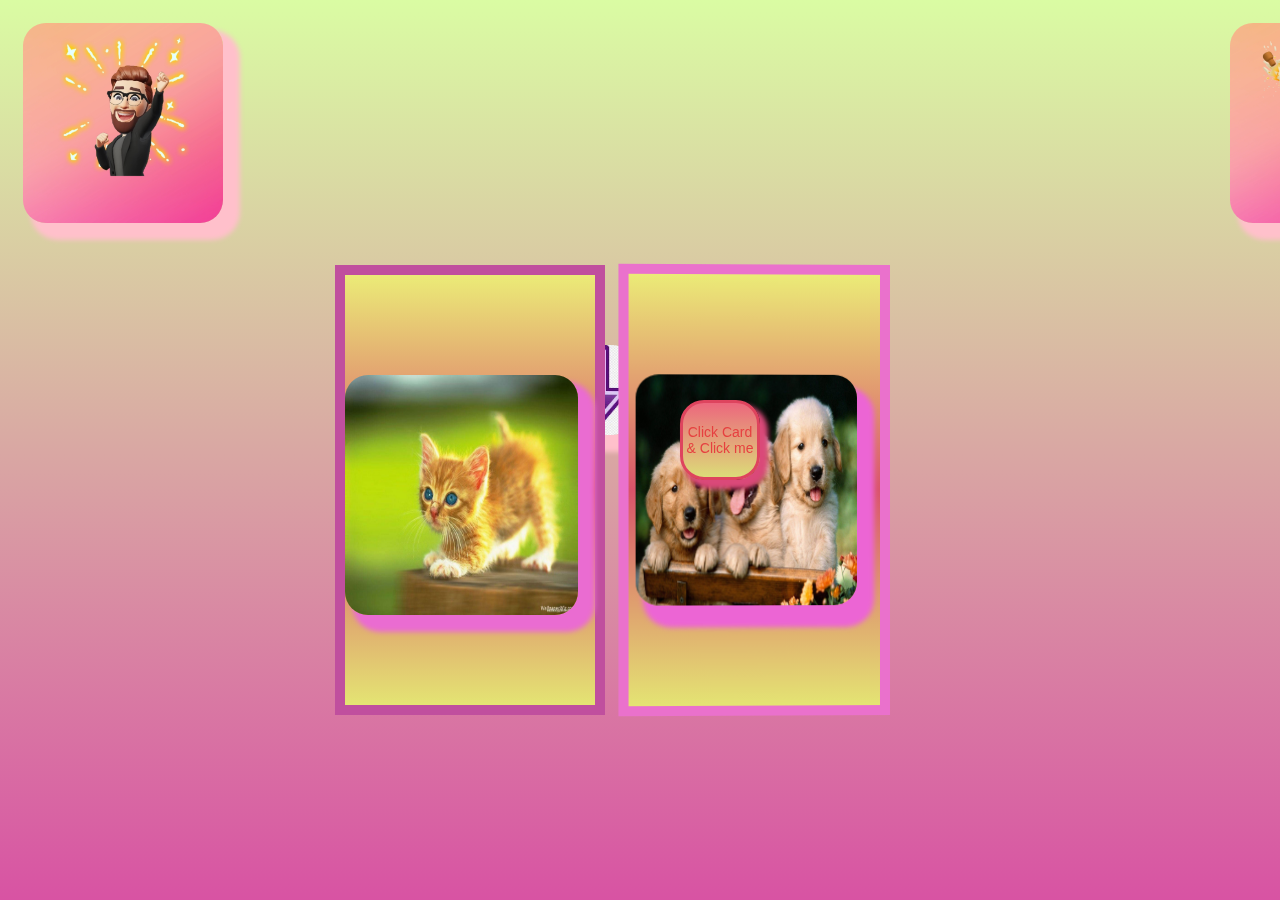
<file: index.html>
<!DOCTYPE html>
<html lang="en">

<head>
    <meta charset="UTF-8">
    <meta http-equiv="X-UA-Compatible" content="IE=edge">
    <meta name="viewport" content="width=device-width, initial-scale=1.0">
    <title>😉Happy birthday monika😉</title>
    <link rel="icon" href="./WhatsApp Audio 2023-04-28 at 22.27.14.mp3">
    <link rel="stylesheet" href="style.css">
</head>

<body>
    <img src="./WhatsApp Image 2023-04-28 at 02.25.28.jpg" alt="">
    <span><img src="./WhatsApp Image 2023-04-28 at 02.25.27.jpg" alt=""></span>
    <div class="container">
        <div class="main"><img src="./Untitled.jpg">
            <div class="mainfornt"><img src="./BgkjgIh.jpg"></div>
            <div class="mainfornt1"><img src="./wj7msvc5kj9v6cyy.jpg"></div>
            <button class="btn" type="button"><a href="./index1.html">Click Card & Click me</a></button>
        </div>
    </div>
    <audio src="./WhatsApp Audio 2023-04-24 at 23.57.11.mp3" autoplay loop>
        <source type="WhatsApp.mp3">
    </audio>
</body>

</audio>
</html>
</file>
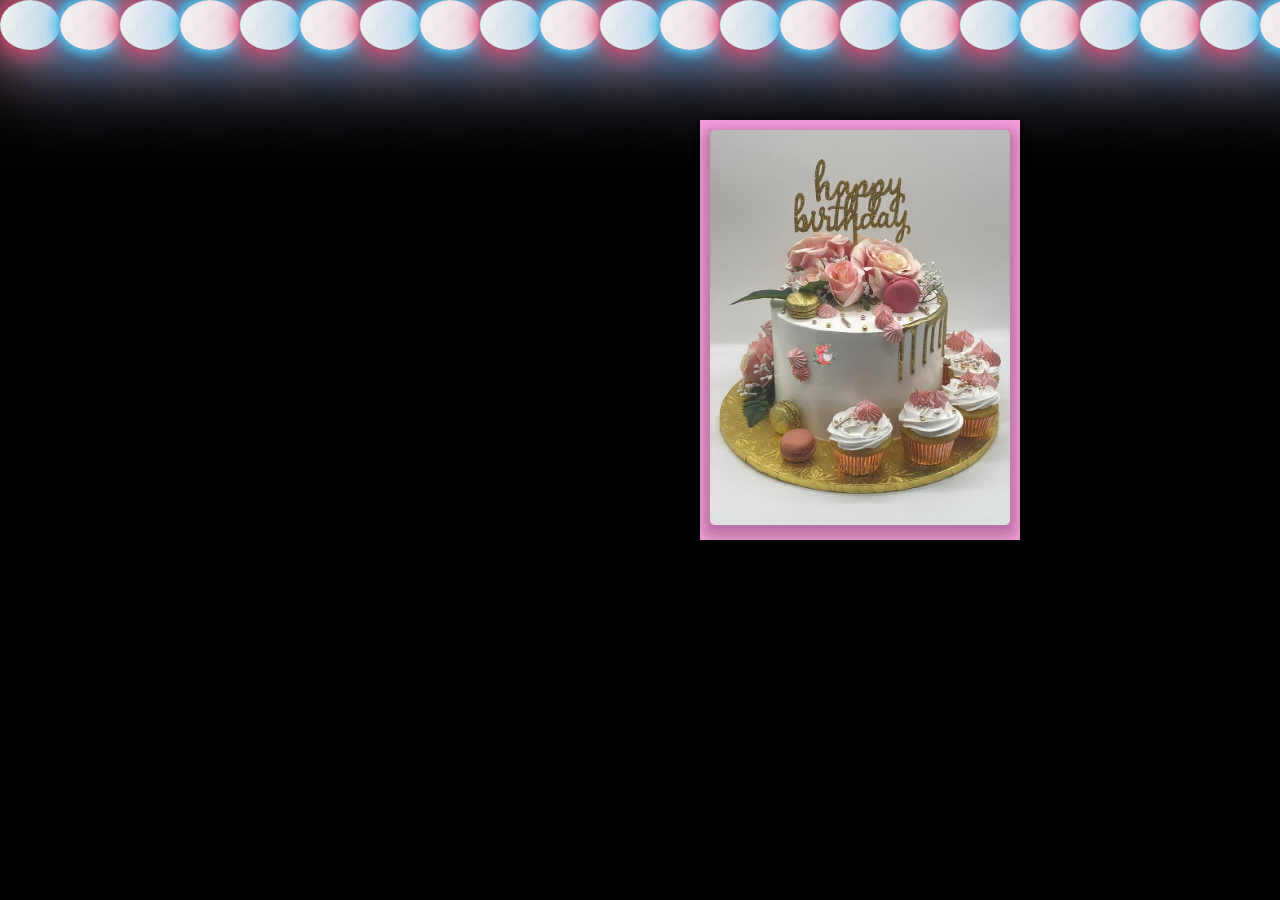
<file: index1.html>
<!DOCTYPE html>
<html lang="en">

<head>
    <meta charset="UTF-8">
    <meta http-equiv="X-UA-Compatible" content="IE=edge">
    <meta name="viewport" content="width=device-width, initial-scale=1.0">
    <link rel="icon" href="./WhatsApp Image 2023-04-28 at 02.25.27.jpg">
    <title>HAPPY BIRTH DAY WISHES</title>
    <link rel="stylesheet" href="style1.css">
</head>

<body>
    <div class="main">  
        <div class="container">
            <div class="ball">
                <span style="--i:1"></span>
                <span style="--i:2"></span>
                <span style="--i:10"></span>
                <span style="--i:14"></span>
                <span style="--i:23"></span>
                <span style="--i:18"></span>
                <span style="--i:16"></span>
                <span style="--i:19"></span>
                <span style="--i:20"></span> 
                <span style="--i:25"></span>
                <span style="--i:18"></span>
                <span style="--i:21"></span>
                <span style="--i:15"></span>
                <span style="--i:13"></span>
                <span style="--i:26"></span>
                <span style="--i:17"></span>
                <span style="--i:13"></span>
                <span style="--i:28"></span>
                <span style="--i:1"></span>
                <span style="--i:2"></span>
                <span style="--i:10"></span>
                <span style="--i:14"></span>
                <span style="--i:23"></span>
                <span style="--i:18"></span>
                <span style="--i:16"></span>
                <span style="--i:19"></span>
                <span style="--i:16"></span>
                <span style="--i:19"></span>
                <span style="--i:20"></span>
                <span style="--i:25"></span>
                <span style="--i:18"></span>
                <span style="--i:21"></span>
            </div>
        </div>
        <div class="card">
            <div class="back">
                <img src="./WhatsApp Image 2023-04-24 at 21.03.04.jpg" alt=""> 
            </div>
            <div class="front">
                <div class="imgset">
                    <img src="./42488f49615f11a9303fec62e771440d.jpg">
                </div>
            </div>
            <div class="text-container">
                <div class="text">
                <div><button class="btn"><a href="./index2.html">next page</a></button>
                </div>
                    <p id="head">Happy Birthday </p>
                    <h5>Bestie,</h5>
                    <div class="subtext">
                    <p>I hope your special day will bring you lots of happiness, love, and fun. You deserve them a lot.
                        Enjoy!
                    </p></div>
                    <div class="lasttext">
                    <p>Hope your day goes great!</p>
                    </div>
                </div>
            </div>
        </div>
    </div>
    <audio src="./WhatsApp Audio 2023-04-25 at 00.06.03.mp3" autoplay loop>
        <source type="WhatsApp.mp3">
    </audio>
</body>

</html>
</file>
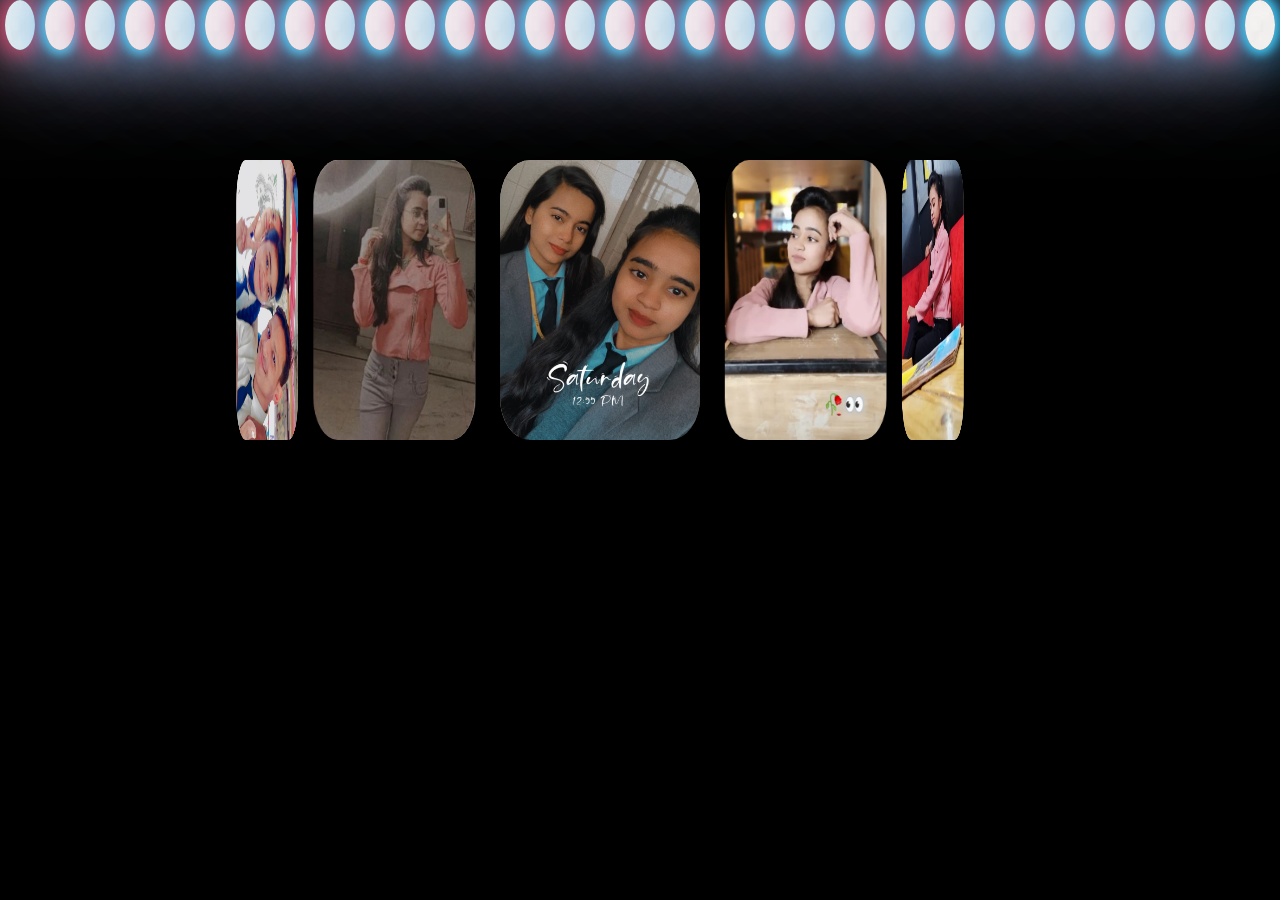
<file: index2.html>
<!DOCTYPE html>
<html lang="en">

<head> 
    <meta charset="UTF-8">
    <meta http-equiv="X-UA-Compatible" content="IE=edge">
    <meta name="viewport" content="width=device-width, initial-scale=1.0">
    <title>😁😉😎😎</title>
    <link rel="icon" href="./WhatsApp Image 2023-04-28 at 02.25.27.jpg">
    <link rel="stylesheet" href="style2.css">
</head>

<body>
    <div class="circle">
        <div class="box">
            <span style="--i:1"><img src="./IMG-20230426-WA0001.jpg"></span>
            <span style="--i:2"><img src="./IMG-20230426-WA0002.jpg"></span>
            <span style="--i:3"><img src="./IMG-20230426-WA0003.jpg"></span>
            <span style="--i:4"><img src="./IMG-20230426-WA0004.jpg"></span>
            <span style="--i:5"><img src="./IMG-20230426-WA0005.jpg"></span>
            <span style="--i:6"><img src="./IMG-20230426-WA0006.jpg"></span>
            <span style="--i:7"><img src="./IMG-20230426-WA0007.jpg"></span>
            <span style="--i:8"><img src="./IMG-20230426-WA0008.jpg"></span>
            <span style="--i:9"><img src="./IMG-20230426-WA0009.jpg"></span> 
            <span style="--i:10"><img src="./WhatsApp Image 2023-04-26 at 10.46.22.jpg"></span>
        </div>
        <div class="container">
            <div class="ball">
                <span style="--i:1"></span>
                <span style="--i:2"></span>
                <span style="--i:10"></span>
                <span style="--i:14"></span>
                <span style="--i:23"></span>
                <span style="--i:18"></span>
                <span style="--i:16"></span>
                <span style="--i:19"></span>
                <span style="--i:20"></span>
                <span style="--i:25"></span>
                <span style="--i:18"></span>
                <span style="--i:21"></span>
                <span style="--i:15"></span>
                <span style="--i:13"></span>
                <span style="--i:26"></span>
                <span style="--i:17"></span>
                <span style="--i:13"></span>
                <span style="--i:28"></span>
                <span style="--i:1"></span>
                <span style="--i:2"></span> 
                <span style="--i:10"></span>
                <span style="--i:14"></span>
                <span style="--i:23"></span>
                <span style="--i:18"></span>
                <span style="--i:16"></span>
                <span style="--i:19"></span>
                <span style="--i:16"></span>
                <span style="--i:19"></span>
                <span style="--i:20"></span>
                <span style="--i:25"></span>
                <span style="--i:18"></span>
                <span style="--i:21"></span>
            </div>
        </div>
    </div>
    <audio src="./WhatsApp Audio 2023-04-28 at 22.27.14.mp3" autoplay loop>
        <source type="WhatsApp.mp3">
    </audio>
</body>

</html
</file>
<file: style.css>
*{
    margin: 0px;
    padding: 0px;

}
.container{
    display: flex;
    justify-content: center;
    align-items: center;
    width: 100%;
    height: 100vh;
    background:linear-gradient(rgb(218, 252, 163),rgb(216, 83, 163));
}
body img{
    margin: 23px;
    border-radius: 23px;
    border: pink;
    box-shadow: 12px 12px 5px 5px pink;
    position: absolute;
    width: 200px;
    height: 200px;
}
body span img {
    float: right;
    margin:  23px 0px 0px 1230px;
    border-radius: 23px;
    border: pink;
    box-shadow: 12px 12px 5px 5px pink;
    position: absolute;
    width: 200px;
    height: 200px;
}
.main{display: flex;
     padding: 0px 0px 0px 170px;
     width: 70px;
     height: 370px;
     /* background-color: aquamarine; */
}
.main img{
    margin:80px 0px 0px -145px;
    width: 90px;
    height: 90px;
}
.mainfornt{
    border: 10px solid rgb(192, 79, 158);
    display: inline-block;
    position: absolute;
    margin: 0px 0px 0px -355px ;
    width: 250px;
    height: 430px;
    background:linear-gradient(rgb(235, 235, 119),rgb(217, 83, 106),rgb(228, 228, 115));
    background-size: contain;
	transform-style: preserve-3d;
	transform-origin: 0% 50%;
	transform: perspective(800px) rotateY(0deg);
	transition: all 0.8s ease-in-out;

}
 .main:hover .mainfornt{
    transform: rotateY(-175deg);
}

.mainfornt1{
    border: 10px solid rgb(234, 113, 204);
    display: inline-block;
    position: absolute;
    margin: 0px 0px 0px 200px;
    width: 250px;
    height: 430px;
    background:linear-gradient(rgb(235, 235, 119),rgb(217, 83, 106),rgb(228, 228, 115));
    background-size: contain;
	transform-style: preserve-3d;
	transform-origin: 0% 50%;
	transform: perspective(800px) rotateY(181deg);
	transition: all 0.8s ease-in-out;

}
.main:hover .mainfornt1{
    transform: rotateY(0deg);
}
.main .mainfornt img{
    border-radius: 23px;
    box-shadow: 12px 12px 5px 5px rgb(234, 108, 209);
    display: inline-block;
    width:233px;
    height: 240px;
    margin: 100px 0px 0px 0px;

}
.main .mainfornt1 img{
    border-radius: 23px;
    box-shadow: -12px 17px 5px 5px rgb(236, 101, 212);
    display: inline-block;
    width:220px;
    height: 230px;
    margin: 100px 0px 0px 23px;

}
.main .btn{
    color: white;
    cursor: pointer;
    background: linear-gradient(rgb(236, 103, 125),rgb(220, 220, 120));
    border: 3px solid rgb(222, 68, 94);
    box-shadow: 6px 7px 5px 2px rgb(218, 73, 121);
    border-radius: 30%;
    width: 80px;
    height: 80px;
    position: absolute;
    top: 400px;
    left: 680px;
}

.main .btn:hover{
    background-color: white;
    color: rgb(80, 162, 244);
}
.main .btn a:hover{
    color: rgb(195, 226, 90);
}

.main .btn a{
    font-size: 14px;
    text-decoration: none;
    color: rgb(230, 64, 64);
}
@media only screen and (min-width:0px) and (max-width:500px) {
    .container{
        display: flex;
        justify-content: center;
        align-items: center;
        width: 100%;
        height: 100vh;
        background:linear-gradient(rgb(218, 252, 163),rgb(216, 83, 163));
    }
    body img{
        margin: 23px;
        border-radius: 23px;
        border: pink;
        box-shadow: 12px 5px 5px 5px pink;
        position: absolute;
        width: 90px;
        height: 90px;
    }
    body span img {
        float: right;
        margin:  23px 0px 0px 250px;
        border-radius: 23px;
        border: pink;
        box-shadow: -12px 5px 5px 5px pink;
        position: absolute;
        width: 90px;
        height: 90px;
    }
    .main{
        padding: 0px 0px 0px 170px;
        width: 164px;
        height: 300px;
         
    }
    .main img{
        display: none;
        margin:280px 0px 0px -180px;
        width: 35px;
        height: 35px;
    }
    .mainfornt{
        border: 10px solid rgb(192, 79, 158);
        display: inline-block;
        position: absolute;
        margin: 80px 0px 0px -15px;
        width: 100px;
        height: 160px;
        background: linear-gradient(rgb(235, 235, 119),rgb(231, 101, 123),rgb(228, 228, 115));
        background-size: contain;
	 transform-style: preserve-3d;
	transform-origin: 0% 50%;
	transform: perspective(800px) rotateY(0deg);
	transition: all 0.8s ease-in-out;

    }
    .mainfornt1{
        border: 10px solid rgb(192, 79, 158);
        display: inline-block;
        position: absolute;
        margin: 80px 0px 0px 0px;
        width: 100px;
        height: 160px;
        background: linear-gradient(rgb(235, 235, 119),rgb(227, 98, 119),rgb(228, 228, 115));
        background-size: contain;
	transform-style: preserve-3d;
	transform-origin: 0% 50%;
	transform: perspective(800px) rotateY(181deg);
	transition: all 0.8s ease-in-out;
    }
    .main:hover .mainfornt{
        transform: rotateY(-175deg);
    }
    .main:hover .mainfornt1{
        transform: rotateY(0deg);
    }
    
    .main .mainfornt img{
        border-radius: 23px;
        box-shadow: 7px 5px 5px 5px rgb(228 148 212);
        display: inline-block;
        width: 80px;
        height: 90px;
        margin: 30px 0px 0px 4px;
    
    }
    .main .mainfornt1 img{
        border-radius: 23px;
        box-shadow: 7px 5px 5px 5px rgb(228 148 212);
        display: inline-block;
        width: 80px;
        height: 90px;
        margin: 30px 0px 0px 4px;
    
    }
    .main .btn{
        color: white;
        cursor: pointer;
        background: linear-gradient(rgb(236, 103, 125),rgb(220, 220, 120));
        border: 3px solid rgb(222, 68, 94);
        box-shadow: 6px 7px 5px 2px rgb(218, 73, 121);
        border-radius: 30%;
        width: 120px;
        height: 40px;
        position: absolute;
        top:520px;
        left: 133px;
    }
    .main .btn a{
        font-size: 11px;
        text-decoration: none;
        color: rgb(230, 64, 64);
    }
    
}
</file>
<file: style1.css>
@import url('https://fonts.googleapis.com/css2?family=Zilla+Slab:wght@700&display=swap');

* {
	margin: 0px;
	padding: 0px;
}

body {
	max-width: 100%;
	height: 100%;
	background-color: black;
}

.main {
	position:absolute;
	width: 100%; 
	height: 100%;
}

.ball {
	position: absolute;
	display: flex;
}

.ball span {
	position: relative;
	margin: 0px 0px;
	width: 60px;
	height: 50px;
	border-radius: 50%;
	background-image: url("./Cake-Happy-Birthday-Wishes-_01.jpg");
	/* background-color: rgb(235, 129, 203); */
	box-shadow: 0px 0px 20px 5px rgb(224, 50, 84),
		0px 0px 60px 5px rgb(241, 177, 208), 0px 0px 120px 5px rgb(246, 185, 221);
	animation: anuj 10s linear infinite;
	animation-duration: calc(130s/var(--i));
}

.ball span:nth-child(even) {
	background-image: url("./Cake-Happy-Birthday-Wishes-_01.jpg");
	/* background-color: rgb(61, 27, 228); */
	box-shadow: 0px 0px 10px 5px rgb(60, 190, 233),
		0px 0px 50px 5px rgb(49, 170, 236), 0px 0px 100px 5px rgb(111, 189, 234);
}
.card .back img{
		width: 300px;
		height: 400px;
		transform: rotateY(180deg);
}

@media only screen and (min-width:0px) and (max-width:500px) {
	*{
		margin: 0px;
		padding: 0px;
	}
	.ball{
		position: relative;
	  width: 100%;
	  height: 100%;
	}
	.card .back img{
		width: 140px;
		height: 220px;
		transform: rotateY(180deg);
}
	
.ball span {
		position: relative;
		margin: 0px -5px;
		width: 20px;
		height: 20px;
		border-radius: 50%;
		background-color: rgb(235, 129, 203);
		box-shadow: 0px 0px 10px 3px rgb(239, 60, 95),
			0px 0px 40px 3px rgb(241, 177, 208), 0px 0px 100px 3px rgb(246, 185, 221);
		animation: anuj 10s linear infinite;
		animation-duration: calc(130s/var(--i));
	}

	.ball span:nth-child(even) {
		background-color: rgb(61, 27, 228);
		box-shadow: 0px 0px 5px 3px rgb(60, 190, 233),
			0px 0px 30px 3px rgb(49, 170, 236), 0px 0px 80px 3px rgb(111, 189, 234);
	}

	.main .container {
		width: 100%;
		height: 100%;
		position: absolute;
	}
	.main .card {
		position: absolute;
		margin: 110px 0px 25px 160px;
		width: 140px;
		height: 220px;
	}
	

	.main .card .imgset img {

		height: 220px;
		width: 140px;
	}
	
	
    .card .text{
		display: inline-block;
	    margin: -36px 0px 0px -3px;
	
		
	}
	
	.card .text #head {
	
		width: 121px;
	}
	
	.card .text-container{
		display: inline-block;
		margin: 12px 12px 12px 12px;
	}

	.card .text button{
		display: inline-block;
             padding: 0px;
			margin: 230px -15px 0px -85px;
			width: 64px;
			height: 18px;
		}
	.card .text button a{
		margin: -3px 0px 0px 0px;
		width: 53px;
		display: inline-block;
           font-size: 12px;
		}
		h5{
			margin: -30px 0px 0px 20px;
		}
		.text-container .subtext{
			font-size: 9px;
			margin: -28px -18px 0px 20px;
		}
		.text-container .lasttext{
			font-size: 9px;
			margin: -30px -14px 0px 13px;
		}	
		
	}
@keyframes anuj {
	0% {

		transform: translateY(100vh)scale(0);
	}

	100% {

		transform: translateY(-10vh)scale(1);
	}

}

.card {
	position: absolute;
	width: 300px;
	height: 400px;
	border: 10px solid rgb(240, 133, 198);
	margin: 120px 0px 0px 700px;
	box-shadow: inset 10px 0px 15px 0px rgba(247, 168, 212, 0.1);
	background-image: linear-gradient(to bottom, rgb(252, 210, 245), rgba(244, 224, 239, 0.5)), url("./42488f49615f11a9303fec62e771440d.jpg");

	background-position: center;
	background-repeat: no-repeat;
	background-size: cover;
	background-color: #e6f0e6;
}

.text-container button {
	box-shadow: 1px 2px 9px 9px pink;
	margin: 360px -18px 0px -68px;
	float: right;
	width: 85px;
	height: 26px;
	border-radius: 23px;
	cursor: pointer;
	border: 2px solid rgb(243, 55, 86);
	background-color: rgb(248, 134, 153);
}
.text-container button:hover {
	color: rgb(239, 15, 53);
	background-color: rgb(188, 87, 87);
}

.text-container button a {
     font-family:'Gill Sans', 'Gill Sans MT', Calibri, 'Trebuchet MS', sans-serif;
	color: white;
	text-decoration: none;
	font-size: 16px;
}
h5{
	font-family: 'Zilla Slab', serif;
	font-size: 18px;
	color: #663939;
}

.card .text-container {
	width: 80%;
	height: 80%;
	margin: auto;
}

.strikethrough {
	text-decoration: line-through;
}

.card .text-container #head {
	font-family: 'Zilla Slab', serif;
	display: inline-block;
	font-size: 34PX;
	margin: 30px auto 30px auto;
}

.card p {
	font-size: 1.1em;
	line-height: 1.4;
	font-family: 'Nobile';
	color: #331717;
	font-style: italic;
	text-align: center;
	margin: 30px auto 0px auto;
}

.card .front {
	position: absolute;
	width: 100%;
	height: 100%;
	margin: -10px 0px 0px -10px;
	border: 10px solid #f39ad8;
	backface-visibility: hidden;
	background-color: #f38edd;
	/* background-image: url($cover-image);
	 */
	background-size: contain;
	transform-style: preserve-3d;
	transform-origin: 0% 50%;
	transform: perspective(800px) rotateY(0deg);
	transition: all 0.8s ease-in-out;
}

.card:hover .front {
	transform: perspective(800px) rotateY(-170deg);
	background-color: #41718d;
}

.card:hover .back {
	transform: perspective(800px) rotateY(-170deg);
	box-shadow: 7px 0px 5px 0px rgba(0, 0, 0, 0.3), inset 2px 0px 15px 0px rgba(0, 0, 0, 0.1);
	background-color: #d2dcd2;
}

.card .back {
	position: absolute;
	width: 100%;
	height: 100%;
	border: 10px solid #fb8fe7;
	margin: -10px 0px 0px -10px;
	backface-visibility: visible;
	filter: drop-shadow(2px 2px 4px rgba(0, 0, 0, .5));
	transform-style: preserve-3d;
	transform-origin: 0% 50%;
	transform: perspective(800px) rotateY(0deg);
	transition: all 0.8s ease-in-out;
	background-color: #e6f0e6;
	box-shadow: 0px 0px 0px 0px rgba(0, 0, 0, 0.1);

}

.imgset {
	position: relative;
	z-index: 1;
	margin-bottom: -215px;
}

.imgset img {
	width: 300px;
	height: 395px;
	box-shadow: 0px 6px 11px 7px rgba(0, 0, 0, 0.22);
	border-radius: 5px;
}
</file>
<file: style2.css>
* {
    margin: 0px;
    padding: 0px;
    /* box-sizing: border-box; */
}

body {
    display: flex;
    justify-content: center;
    align-items: center;
    height: 100%;
    width: 100%;
    background-color: black;
}
.ball {
	position: relative;
	display: flex;
}

.circle {
    width: 100%;
    height: 100%;
}

.box {
    position: absolute;
    width: 200px;
    height: 280px;
    transform-style: preserve-3d;
    animation: animate 20s linear infinite;
    margin: 160px 0px 0px 500px;
}
.box span{
    position: absolute;
    top: 0px;
    left: 0px;
    width: 100%;
    height: 100%;
    transform-origin: center;
    transform-style: preserve-3d;
    transform: rotateY(calc(var(--i)*36deg)) translateZ(350px);
}

@keyframes animate {
    0% {
        transform: perspective(1500px) rotateY(0deg);
    }

    100% {
        transform: perspective(1521px) rotateY(360deg);
    }
}
@media only screen and (min-width:0px) and (max-width:500px) {
    *{
        margin: 0px;
        padding: 0px;
    }
    .circle .ball span {
        /* display: flex; */
        position: relative;
        margin: 0px -22px;
    }
    .circle .container{
            width: 100%;
            /* height: 100%; */
            position: absolute;
            display: flex;
    }
    
    .box {
            position: absolute;
            width: 80px;
            height: 150px;
            transform-style: preserve-3d;
            animation: animate 20s linear infinite;
            margin: 180px 0px 0px 145px;
    }
    .box span{
            position: absolute;
            top: 0px;
            left: 0px;
            width: 100%;
            height: 100%;
            transform-origin: center;
            transform-style: preserve-3d;
            transform: rotateY(calc(var(--i)*36deg)) translateZ(140px);
        
    }
    @keyframes animate {
        0% {
            transform: perspective(1500px) rotateY(0deg);
        }
    
        100% {
            transform: perspective(1500px) rotateY(360deg);
        }
    }

    .ball span{
        display: flex;
        position: absolute;
        width: 20px;
        height: 20px;
        border-radius: 50%;
        background-color: rgb(235, 129, 203);
        box-shadow: 0px 0px 10px 3px rgb(239, 60, 95), 0px 0px 40px 3px rgb(241, 177, 208), 0px 0px 100px 3px rgb(246, 185, 221);
        animation: anuj 10s linear infinite;
        animation-duration: calc(130s/var(--i));
    }
    .ball span:nth-child(even) {
        background-color: rgb(61, 27, 228);
        box-shadow: 0px 0px 5px 3px rgb(60, 190, 233), 0px 0px 30px 3px rgb(49, 170, 236), 0px 0px 80px 3px rgb(111, 189, 234);
    }
 @keyframes anuj {
    0% {

        transform: translateY(100vh)scale(0);
    }

    100% {

        transform: translateY(-10vh)scale(1);
    }
}
    
}

.box span img {
    border-radius: 15%;
    position: absolute;
    top: 0px;
    left: 0px;
    width: 100%;
    height: 100%;
    object-fit: cover;
}

.ball {
    position: relative;
    display: flex;
}

.ball span {
    position: relative;
    margin: 0px 5px;
    width: 60px;
    height: 50px;
    border-radius: 50%;
    background-image: url("./Cake-Happy-Birthday-Wishes-_01.jpg");
    /* background-color: rgb(235, 129, 203); */
    box-shadow: 0px 0px 20px 5px rgb(224, 50, 84),
        0px 0px 60px 5px rgb(241, 177, 208), 0px 0px 120px 5px rgb(246, 185, 221);
    animation: anuj 10s linear infinite;
    animation-duration: calc(130s/var(--i));
}

.ball span:nth-child(even) {
    background-image: url("./Cake-Happy-Birthday-Wishes-_01.jpg");
    /* background-color: rgb(61, 27, 228); */
    box-shadow: 0px 0px 10px 5px rgb(60, 190, 233),
        0px 0px 50px 5px rgb(49, 170, 236), 0px 0px 100px 5px rgb(111, 189, 234);
}

@keyframes anuj {
    0% {

        transform: translateY(100vh)scale(0);
    }

    100% {

        transform: translateY(-10vh)scale(1);
    }
}
</file>
